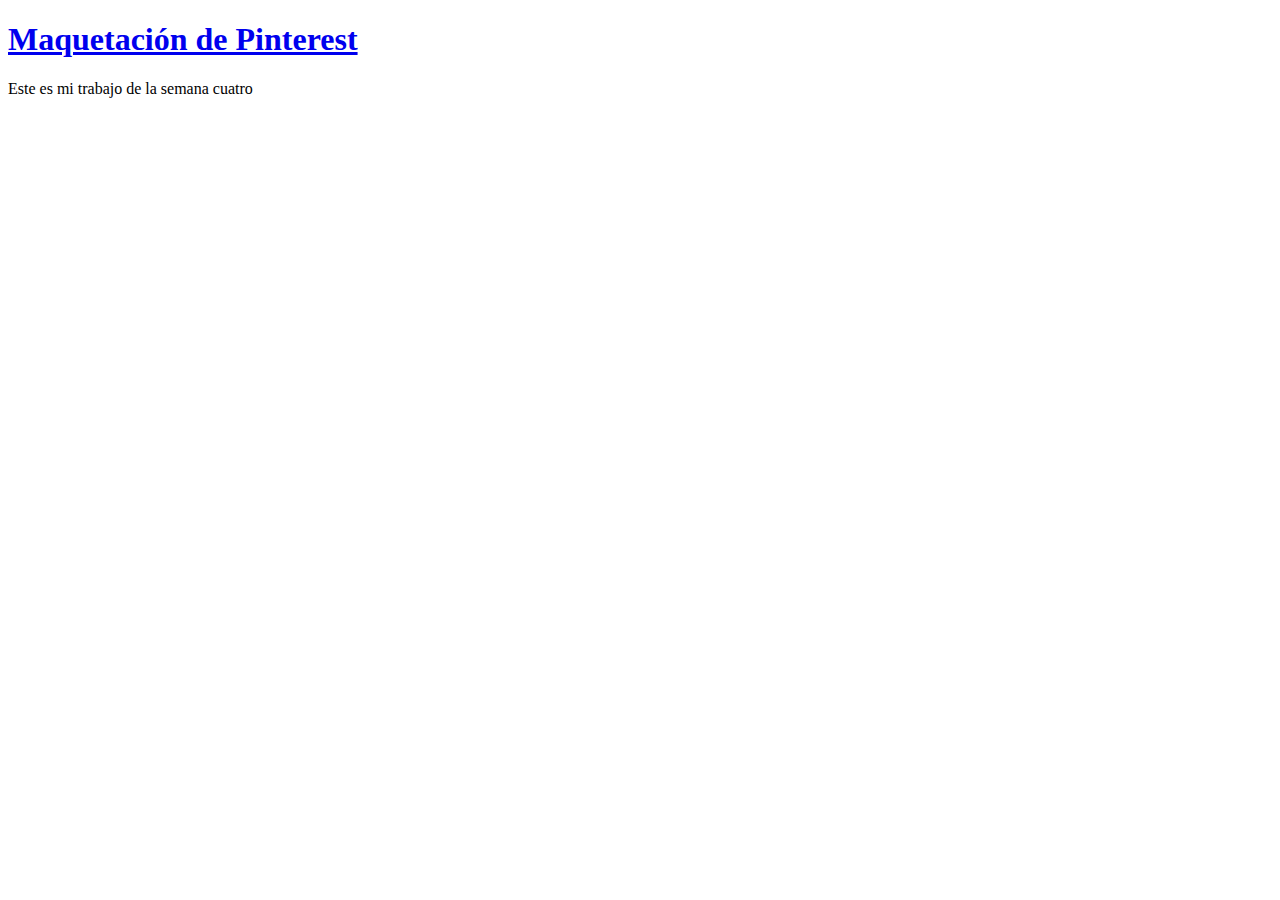
<file: index.html>
<!DOCTYPE html>
<html lang="en">
<head>
    <meta charset="UTF-8">
    <meta name="viewport" content="width=device-width, initial-scale=1.0">
    <title>Hackaton 4</title>
</head>
<body>
    <h1> <a href="pinterest.html">Maquetación de Pinterest</a></h1> 
    <p>Este es mi trabajo de la semana cuatro</p>

    
</body>
</html>
</file>
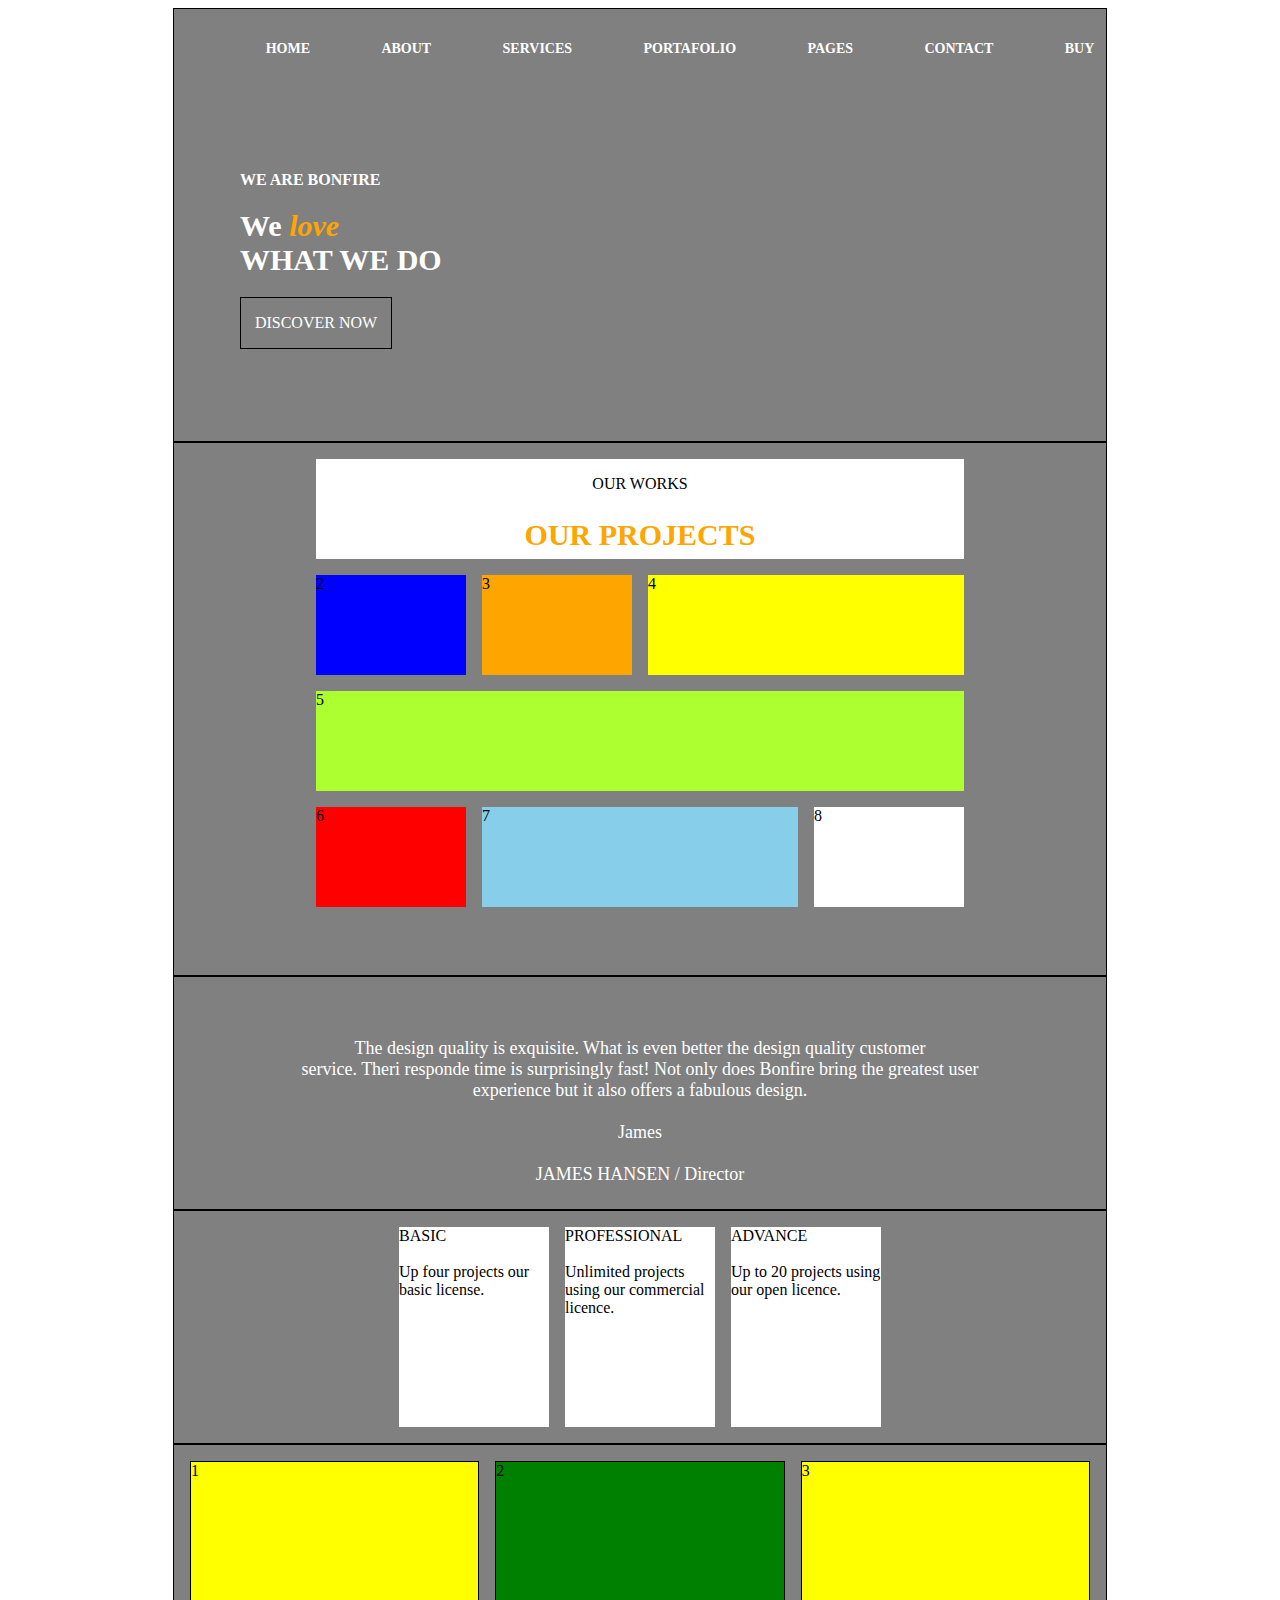
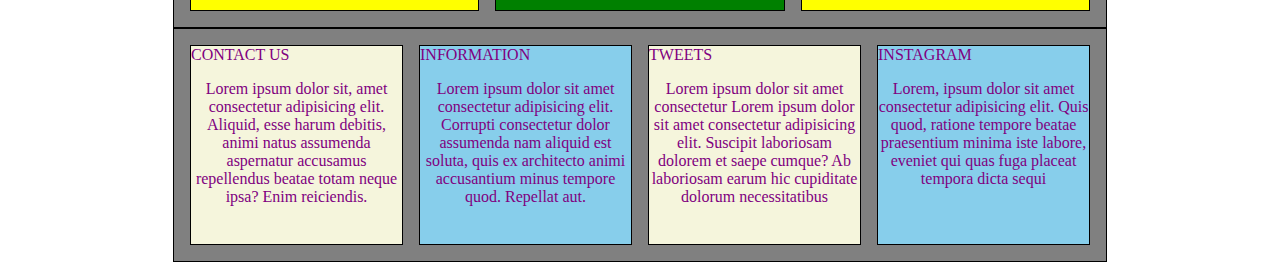
<file: pinterest.html>
<!DOCTYPE html>
<html lang="en">
<head>
    <meta charset="UTF-8">
    <meta name="viewport" content="width=device-width, initial-scale=1.0">
    <link rel="stylesheet" href="pinterest.css">
    <title>Bonfire</title>
</head>
<body>
    <section>
        <div class="section1">
                <nav>
                    <ul>
                        <li><a href="https://www.google.com">HOME</a></li>
                        <li><a href="https://www.google.com">ABOUT</a></li>
                        <li><a href="https://www.google.com">SERVICES</a></li>
                        <li><a href="https://www.google.com">PORTAFOLIO</a></li>
                        <li><a href="https://www.google.com">PAGES</a></li>
                        <li><a href="https://www.google.com">CONTACT</a></li>
                        <li><a href="https://www.google.com">BUY</a></li>
                    </ul>
                </nav>
                
                <div class="principaltext">
                    <h3>WE ARE BONFIRE</h3>
                    <h1>We <em>love</em><br>WHAT WE DO</h1>
                        <div class="botton"><p> <a href="https://www.google.com">DISCOVER NOW</a></p></div>
                </div>
        </div>
    </section>

    <section>
      
        <div class="section2">
                    <div class="item">
                        <p>OUR WORKS</p>
                        <h2>OUR PROJECTS</h2>
                    </div>
                <div class="item">2</div>
                <div class="item">3</div>
                <div class="item">4</div>
                <div class="item">5</div>
                <div class="item">6</div>
                <div class="item">7</div>
                <div class="item">8</div>

        </div>

    </section>


    <section>
        <div class="section3">
            <p class="longtext">The design quality is exquisite. What is even better the design quality customer <br> service. Theri responde time is surprisingly fast! Not only does Bonfire bring the greatest user <br> experience but it also offers a fabulous design. <br> <br> James <br> <br> JAMES HANSEN / Director</p>
            
        </div>
    </section>


    <section>
        <div class="section4"> 
            <div class="item2">BASIC <br><br>Up four projects our basic license.</div>
            <div class="item2">PROFESSIONAL <br><br> Unlimited projects using our commercial licence.</div>
            <div class="item2">ADVANCE <br><br> Up to 20 projects using our open licence.</div>


        </div>
            
    </section>


    <section>
        <div class="section5">
        <div class="item3">1</div>
        <div class="item3">2</div>
        <div class="item3">3</div>

        </div>
    </section>


    <section>
        <div class="section6">
        <div class="item4">CONTACT US<p>Lorem ipsum dolor sit, amet consectetur adipisicing elit. Aliquid, esse harum debitis, animi natus assumenda aspernatur accusamus repellendus beatae totam neque ipsa? Enim reiciendis.</p></P></div>
        <div class="item4">INFORMATION<p>Lorem ipsum dolor sit amet consectetur adipisicing elit. Corrupti consectetur dolor assumenda nam aliquid est soluta, quis ex architecto animi accusantium minus tempore quod. Repellat aut.</p></div>
        <div class="item4">TWEETS<p>Lorem ipsum dolor sit amet consectetur Lorem ipsum dolor sit amet consectetur adipisicing elit. Suscipit laboriosam dolorem et saepe cumque? Ab laboriosam earum hic cupiditate dolorum necessitatibus</p></div>
        <div class="item4">INSTAGRAM<p>Lorem, ipsum dolor sit amet consectetur adipisicing elit. Quis quod, ratione tempore beatae praesentium minima iste labore, eveniet qui quas fuga placeat tempora dicta sequi</p> </div>

        </div>
    </section>
    
</body>
</html>
</file>
<file: pinterest.css>
.section1 {
    width: 900px;
    height: 400px;
    background-color: gray;
    padding: 1rem;
    border: 1px solid black;
    margin: 0 auto;
}

nav {
    width: 100%;
    height: 80px;
    background-color: gray;
}

ul {
    width: 100%;
    height: 80px;
    display: flex;
    flex-wrap: wrap;
    justify-content: space-around;
    align-items: top;
}

li {
    list-style: none;
    font-size: 14px;
    font-family: Cambria, Cochin, Georgia, Times, 'Times New Roman', serif;
    font-weight: bold;   
}

.principaltext {
    width: 100%;
    color: white;
    margin: 50px;
}

h1 {
    font-size: 30px;
    width: 100%;

}

h3 {
    font-size: 16px;
    width: 100%;
}

em {
    color: orange;
    font-family: Cambria, Cochin, Georgia, Times, 'Times New Roman', serif;
}

.botton {
    width: 150px;
    height: 50px;
    border: 1px solid black;
}

p {
    text-align: center;
}

a {
    text-decoration: none;
    color: white;
}

a:hover {
    color: orange;
    font-weight: bold;
}

.section2 {
    width: 900px;
    height: 500px;
    background-color: gray;
    padding: 1rem;
    border: 1px solid black;
    margin: 0 auto;
    display: grid;
    grid-template-columns: 150px 150px 150px 150px;
    grid-template-rows: 100px 100px 100px 100px ;
    grid-gap: 1em;

    justify-content: center;
}

.item {
    width: 100%;
    height: 100%;
   
}

.item:nth-child(1) {
    background-color: white;
    grid-column: 1 / span 4;


}

.item:nth-child(2) {
    background-color: blue;
    grid-column: 1 / span 1;
}   

.item:nth-child(3) {
    background-color: orange;
    grid-column: 2 / span 1;
}

.item:nth-child(4) {
    background-color: yellow;
    grid-column: 3 / span 2;
}

.item:nth-child(5) {
    background-color: greenyellow;
    grid-column: 1 / span 4;
}

.item:nth-child(6) {
    background-color: red;
    grid-column: 1 / span 1;
}

.item:nth-child(7) {
    background-color: skyblue;
    grid-column: 2 / span 2;
}

.item:nth-child(8) {
    background-color:white;
    
}

.section3 {
    width: 900px;
    height: 200px;
    background-color: gray;
    padding: 1rem;
    border: 1px solid black;
    margin: 0 auto;
}

.longtext {
    width: 100%;
    height: 100%;
    display: flex;
    justify-content: center;
    align-items: center;
}

p.longtext {
    font-family: Cambria, Cochin, Georgia, Times, 'Times New Roman', serif;
    font-size: 18px;
    width: 100%;
    color: white;
}


.section4 {
    width: 900px;
    height: 200px;
    background-color: gray;
    padding: 1rem;
    border: 1px solid black;
    margin: 0 auto;

    display: grid;
    grid-template-columns: 150px 150px 150px;
    justify-content: center;
    grid-gap: 1em; 
} 

.item2 {
    width: 100%;
            
}

.item2:nth-child(1) {
    background-color: white;
    grid-column: 1;
}

.item2:nth-child(2) {
    background-color: white;
    grid-column: 2;
}

.item2:nth-child(3) {
    background-color: white;
    grid-column: 3;
}

p.longtext2 {
    font-family: Cambria, Cochin, Georgia, Times, 'Times New Roman', serif;
    font-size: 18px;
    width: 100%;
    color: white;
}

.section5 {
    width: 900px;
    height: 150px;
    background-color: gray;
    padding: 1rem;
    border: 1px solid black;
    margin: 0 auto;

    grid-gap: 1em; 
    display: flex;
}

.item3 {
    width: 100%;
    flex-wrap: wrap;
    border: 1px solid black;
    justify-content: center;
    align-items: center;
}

.item3:nth-child(1) {
    background-color: yellow;
    grid-column: 3;
}

.item3:nth-child(2) {
    background-color: green;
    grid-column: 3;
}

.item3:nth-child(3) {
    background-color: yellow;
    grid-column: 3;
}


.section6 {
    width: 900px;
    height: 200px;
    background-color: gray;
    padding: 1rem;
    border: 1px solid black;
    margin: 0 auto;

    grid-gap: 1em; 
    display: flex;
}

.item4 {
    width: 100%;
    flex-wrap: wrap;
    border: 1px solid black;
    justify-content: center;
    align-items: center;
    color: purple;
}

.item4:nth-child(1) {
    background-color: beige;
    grid-column: 3;
}

.item4:nth-child(2) {
    background-color: skyblue;
    grid-column: 3;
}

.item4:nth-child(3) {
    background-color: beige;
    grid-column: 3;
}

.item4:nth-child(4) {
    background-color: skyblue;
    grid-column: 3;
}

h2 {
    text-align: center;
    color: orange;
    font-family: Cambria, Cochin, Georgia, Times, 'Times New Roman', serif;
    font-size: 30px;
}
</file>
